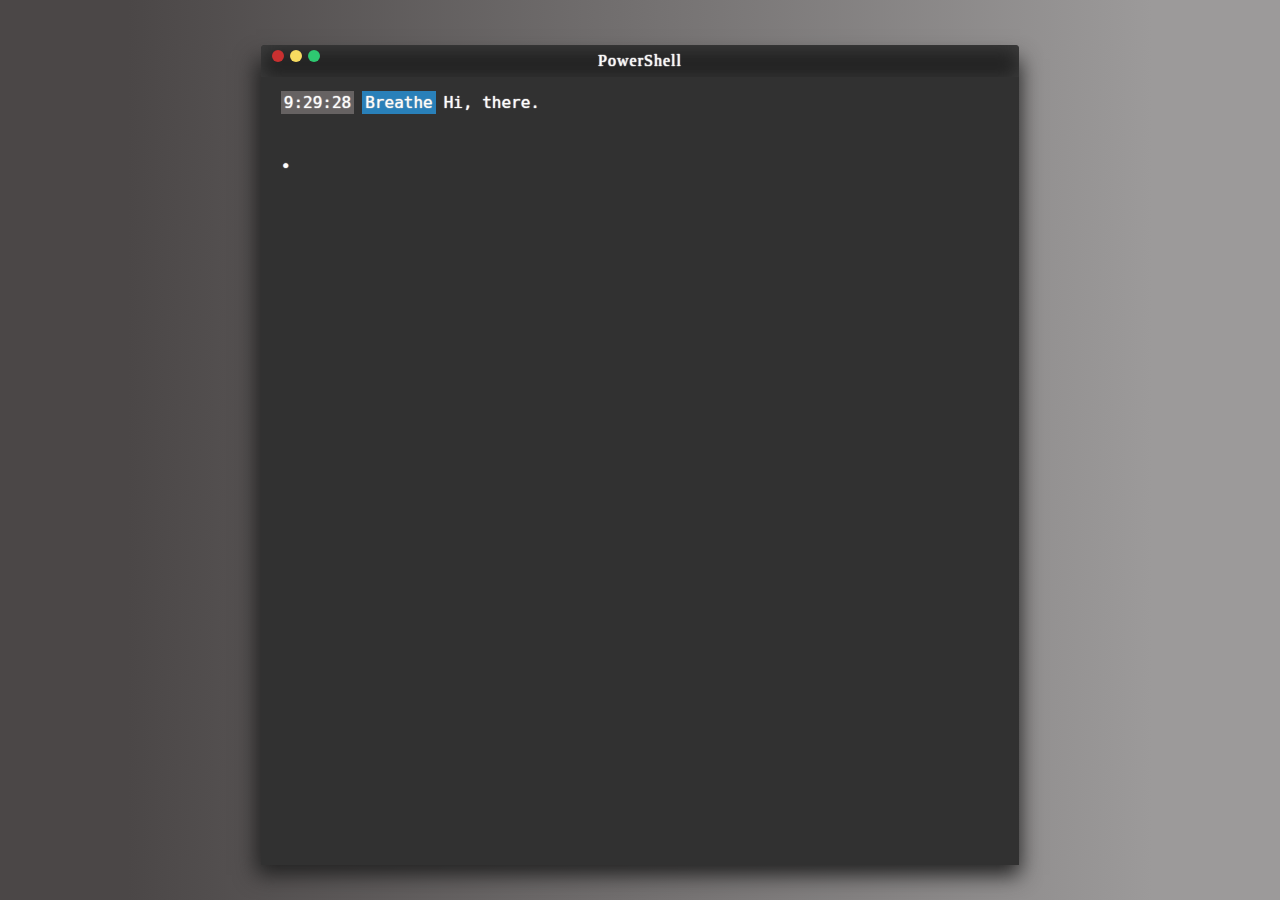
<file: me/index.html>
<!DOCTYPE html><html lang="en"><meta charset="UTF-8"><title>takeabreath</title><style>html {
  background: linear-gradient(-90deg, rgb(156, 154, 154) 10%, rgb(75, 71, 71) 90%);
}
::-webkit-scrollbar {
  width: 0px;
}
.fade {
  opacity: 0;
  transition: all 0s !important;
  transform: translateY(200px);
}
.fade.in {
  opacity: 1;
  transform: none;
}</style></html><body><div id="root"></div><script src="./command/dynamicList.js"></script><script src="./command/staticList.js"></script><script src="./terminal.js"></script></body>
</file>
